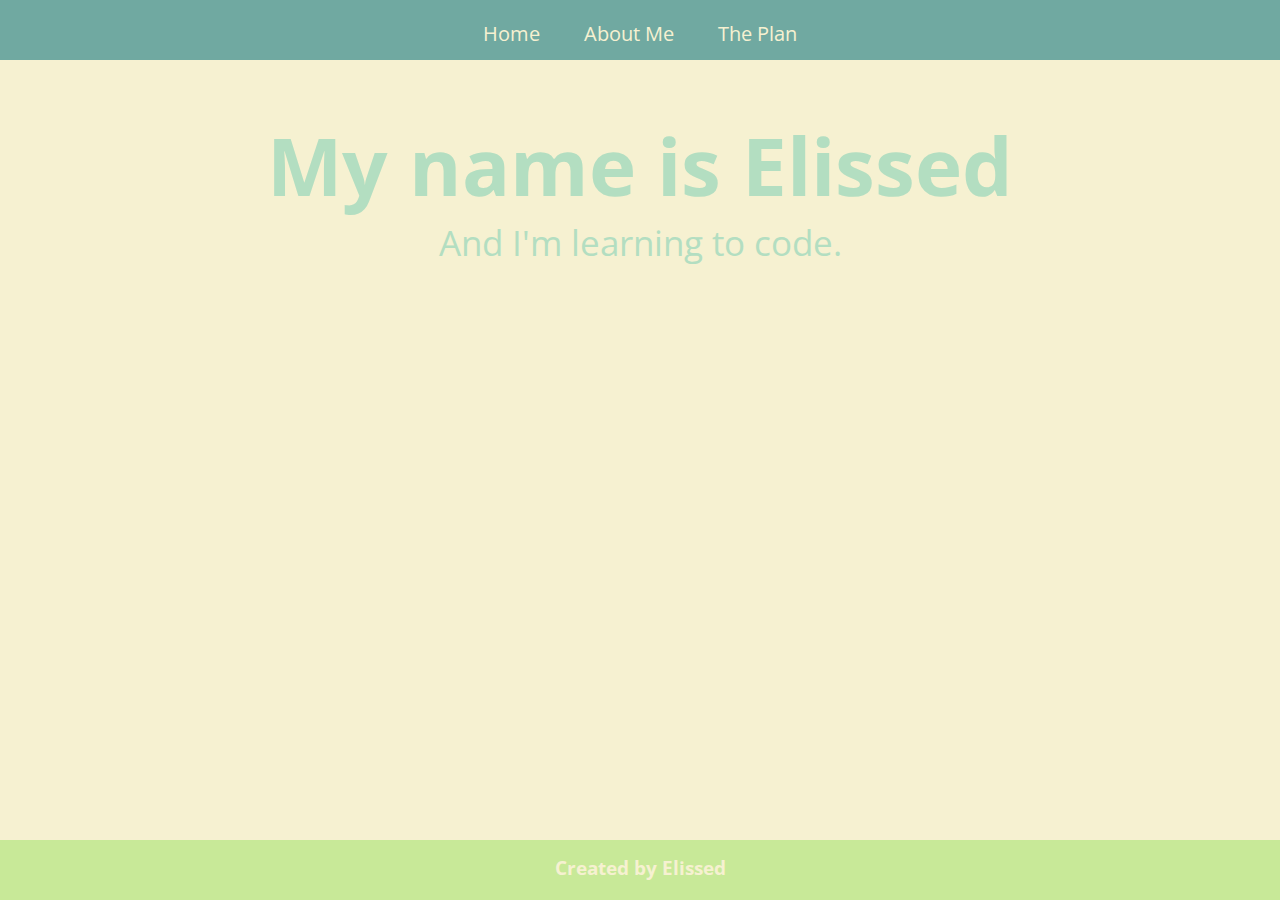
<file: index.html>
<!DOCTYPE html>
<html>
  <head>
    <link href="style.css" rel="stylesheet" type="text/css">
    <link href="https://fonts.googleapis.com/css?family=Open+Sans" rel="stylesheet" type="text/css">
    <title>My Github Page</title>
  </head>
  <body>
    <nav>
      <ul>
      	<li><a id="anav" href="index.html">Home</a></li>
      	<li><a id="anav" href="about.html">About Me</a></li>
      	<li><a id="anav" href="plan.html">The Plan</a></li>
      </ul>
    </nav>
    <div>
      <h1>My name is Elissed</h1>
      <p>And I'm learning to code.</p>
    </div>
    <footer>
      <h3>Created by Elissed</h3>
    </footer>
  </body>
</html>
</file>
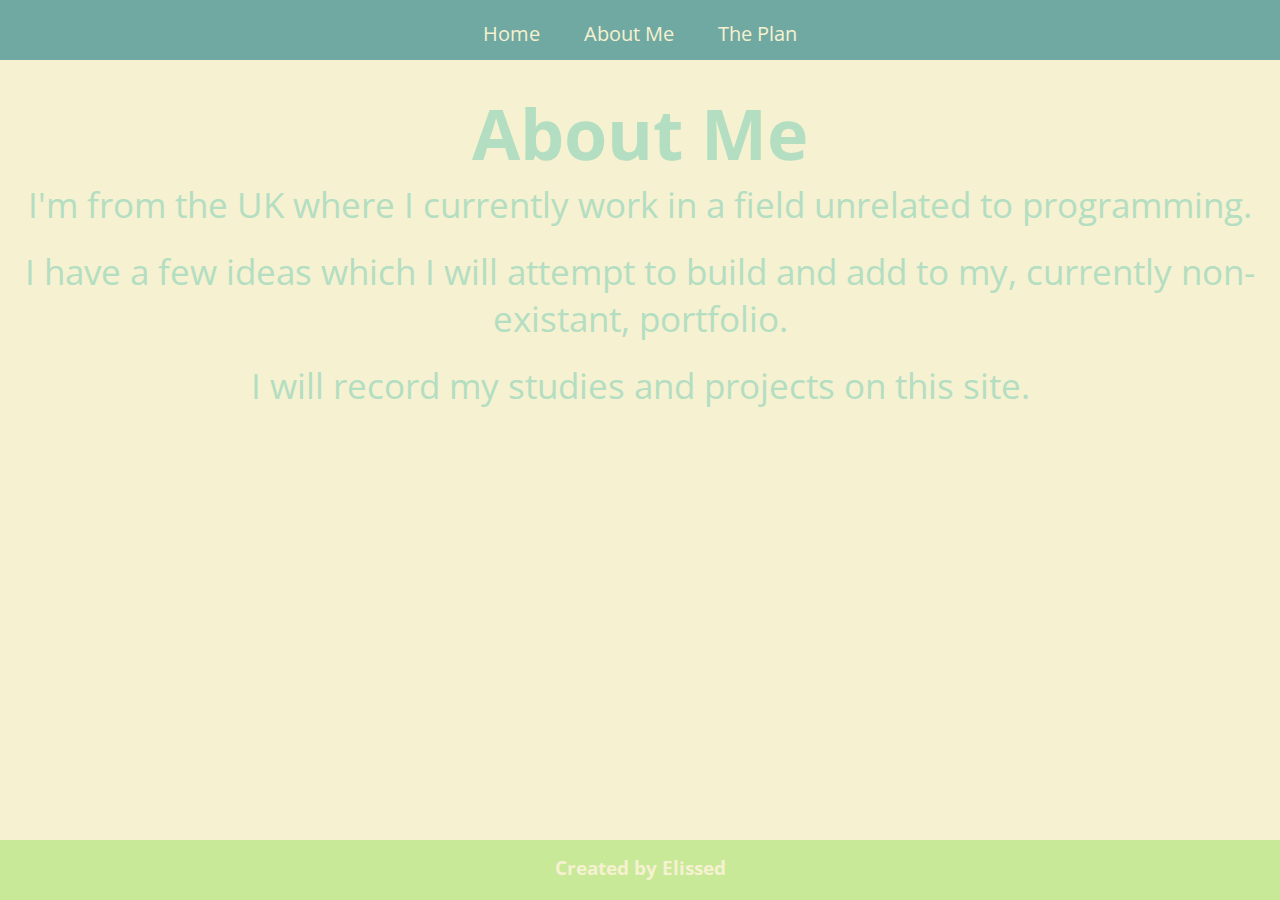
<file: about.html>
<!DOCTYPE html>
<html>
  <head>
    <link href="style.css" rel="stylesheet" type="text/css">
    <link href="https://fonts.googleapis.com/css?family=Open+Sans" rel="stylesheet" type="text/css">
    <title>My Github Page</title>
  </head>
  <body>
    <nav>
      <ul>
      	<li><a id="anav" href="index.html">Home</a></li>
      	<li><a id="anav" href="about.html">About Me</a></li>
      	<li><a id="anav" href="plan.html">The Plan</a></li>
      </ul>
    </nav>
    <div>
      <h1 class="hsecond">About Me</h1>
      <p class="pabout">I'm from the UK where I currently work in a field unrelated to programming.</p>
      <p class="pabout">I have a few ideas which I will attempt to build and add to my, currently non-existant, portfolio.</p>
      <p class="pabout">I will record my studies and projects on this site.</p>
    </div>
    <footer>
      <h3>Created by Elissed</h3>
    </footer>
  </body>
</html>
</file>
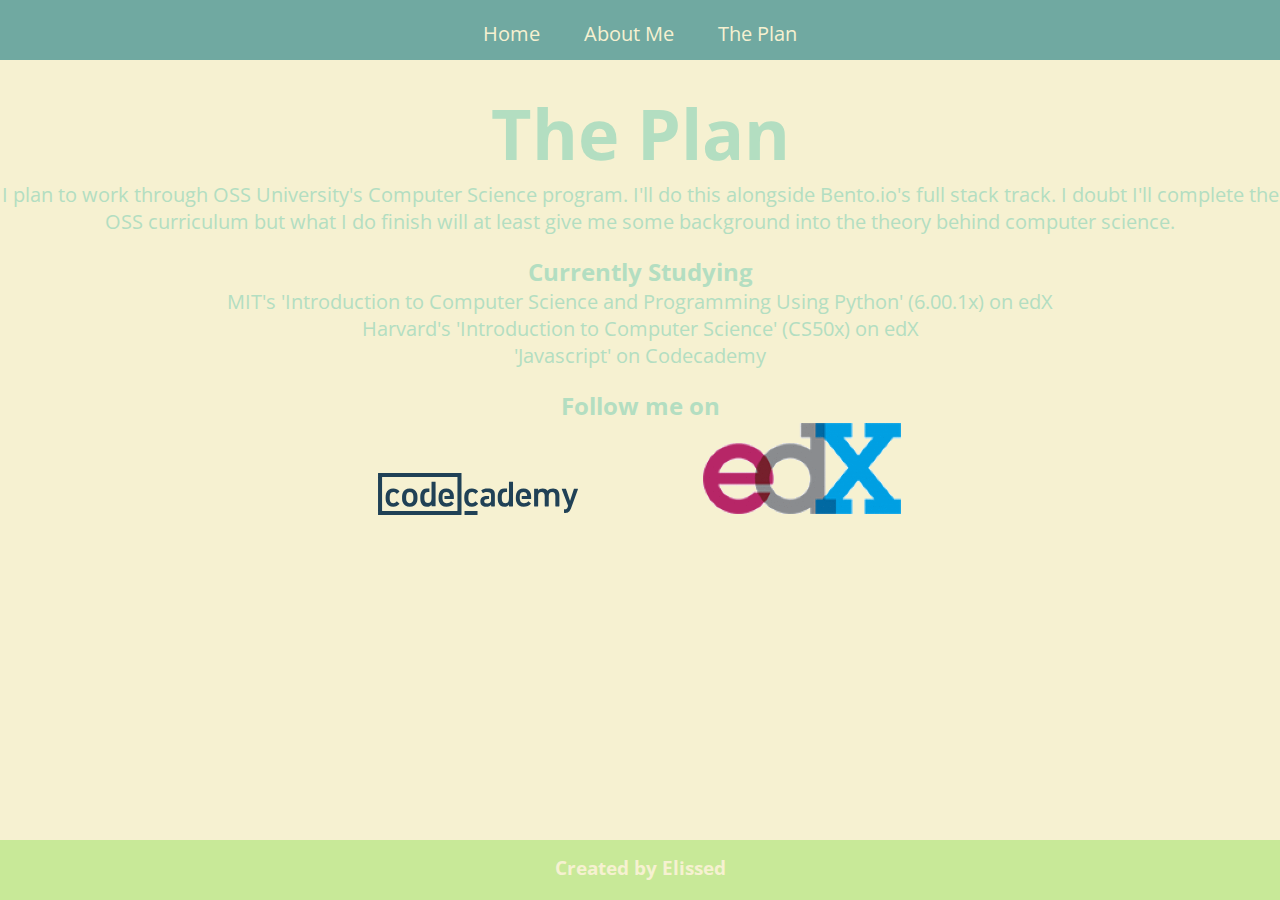
<file: plan.html>
<!DOCTYPE html>
<html>
  <head>
    <link href="style.css" rel="stylesheet" type="text/css">
    <link href="https://fonts.googleapis.com/css?family=Open+Sans" rel="stylesheet" type="text/css">
    <title>My Github Page</title>
  </head>
  <body>
    <nav>
      <ul>
      	<li><a id="anav" href="index.html">Home</a></li>
      	<li><a id="anav" href="about.html">About Me</a></li>
      	<li><a id="anav" href="plan.html">The Plan</a></li>
      </ul>
    </nav>
    <div>
      <h1 class="hsecond">The Plan</h1>
      <p class="pplan">
        I plan to work through <a href="https://github.com/open-source-society/computer-science">OSS University's Computer Science program</a>. I'll do this alongside <a href="https://www.bento.io">Bento.io</a>'s full stack track. I doubt I'll complete the OSS curriculum but what I do finish will at least give me some background into the theory behind computer science.
      </p>
      <div id="currently">
        <h2>Currently Studying</h2>
        <p class="pplan">MIT's 'Introduction to Computer Science and Programming Using Python' (6.00.1x) on <a href="https://www.edx.org/course/introduction-computer-science-mitx-6-00-1x">edX</a></p>
        <p class="pplan">Harvard's 'Introduction to Computer Science' (CS50x) on <a href="https://www.edx.org/course/introduction-computer-science-harvardx-cs50x">edX</a></p>
        <p class="pplan">'Javascript' on <a href="https://www.codecademy.com/learn/javascript">Codecademy</a></p>
      </div>
    </div>
    <div id="follow">
      <h2>Follow me on</h2>
      <a class="logo" href="https://www.codecademy.com/elissed">
        <img src="images/codecademy.svg" alt="Codecademy Link">
      </a>
      <a class="logo" href="https://courses.edx.org/u/elissed">
        <img src="images/edx.png" alt="edX Link">
      </a>
    </div>
    <footer>
      <h3>Created by Elissed</h3>
    </footer>
  </body>
</html>
</file>
<file: style.css>
@charset "utf-8";
/* 
The above ensures the CSS is read
Need to find a better way of doing this
*/

* {
	margin: 0;
	padding: 0;
	font-family: 'Open Sans', sans-serif;
	text-align: center;
}

/* Main html including "sticky footer" rules */

html {
    position: relative;
    min-height: 100%;
}

body {
    margin-bottom: 60px; /* bottom = footer height */
	color: #B3DEC1;
	background-color: #F6F1D1;
}

nav {
	background-color: #70A9A1;
	height: 60px;
}

footer {
    position: absolute;
    left: 0;
    bottom: 0;
    height: 60px;
    width: 100%;
    background-color: #C8E998;
	color: #F6F1D1;
}

/* Lists */

ul {
	padding: 20px 0 20px 0;
}

li {
	display: inline;
	padding: 0 20px 0 20px;
	font-size: 20px;
}

/* Links */

a {
	text-decoration: none;
	color: #B3DEC1;
}

#anav {
	color: #F6F1D1;
}

/* Text */

h1 {
	padding-top: 50px;
	font-size: 80px;
}

.hsecond {
	padding-top: 25px;
	font-size: 70px;
}

h3 {
	padding-top: 15px;
	padding-bottom: 15px;
}

p {
	font-size: 35px;
}

.pabout {
	padding-bottom: 20px;
}

/* Divs */

.pplan {
	font-size: 20px;
}

#currently {
	padding-top: 20px;
}


#follow {
	padding: 20px 0 30px 0;
}

/* Images */

.logo {
	padding: 0 30px 0 30px;
}

img {
	display: inline;
	width: 200px;
	height: auto;
	padding: 0 30px 0 30px;
}
</file>
